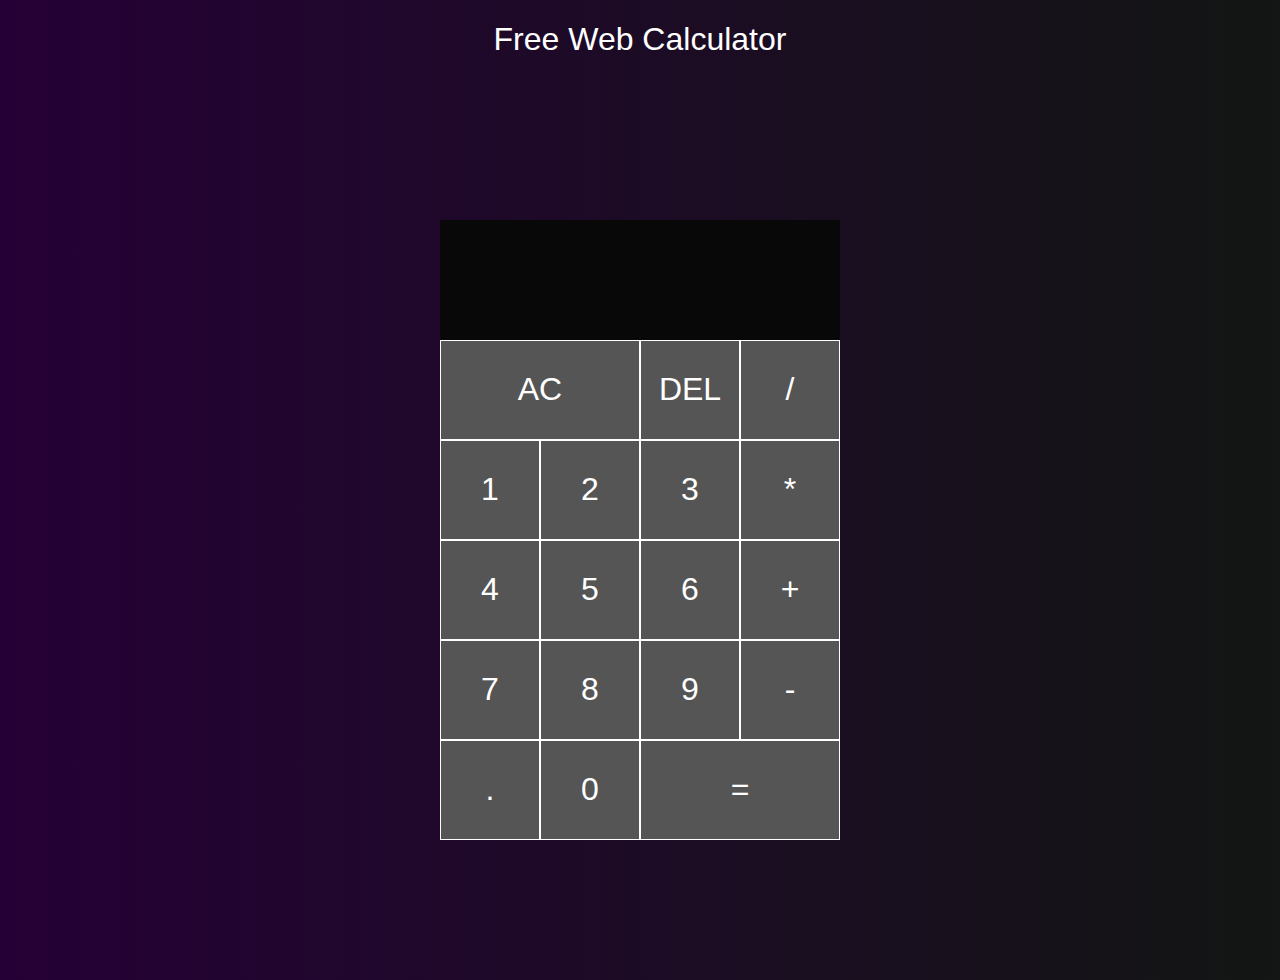
<file: index.html>
<!DOCTYPE html>
<html lang="en">
<head>
    <meta charset="UTF-8">
    <meta http-equiv="X-UA-Compatible" content="IE=edge">
    <meta name="viewport" content="width=device-width, initial-scale=1.0">
    <title>Calculator</title>
    <link rel="stylesheet" href="calculator.css">
    <script src="calculator.js" defer></script>
</head>
<body>
    <h1>Free Web Calculator</h1>
    <div class="calculator-grid">
        <div class="output">
            <div data-previous-operand class="previous-operand"></div>
            <div data-current-operand class="current-operand"></div>
        </div>
         <button data-all-clear class="span-two">AC</button>
         <button data-delete>DEL</button>
         <button data-operation>/</button>
         <button data-number>1</button>
         <button data-number>2</button>
         <button data-number>3</button>
         <button data-operation>*</button>
         <button data-number>4</button>
         <button data-number>5</button>
         <button data-number>6</button>
         <button data-operation>+</button>
         <button data-number>7</button>
         <button data-number>8</button>
         <button data-number>9</button>
         <button data-operation>-</button>
         <button data-number>.</button>
         <button data-number>0</button>
         <button data-equals class="span-two">=</button>


     </div>

     <script src="calculator.js"></script>

</body>
</html>
</file>
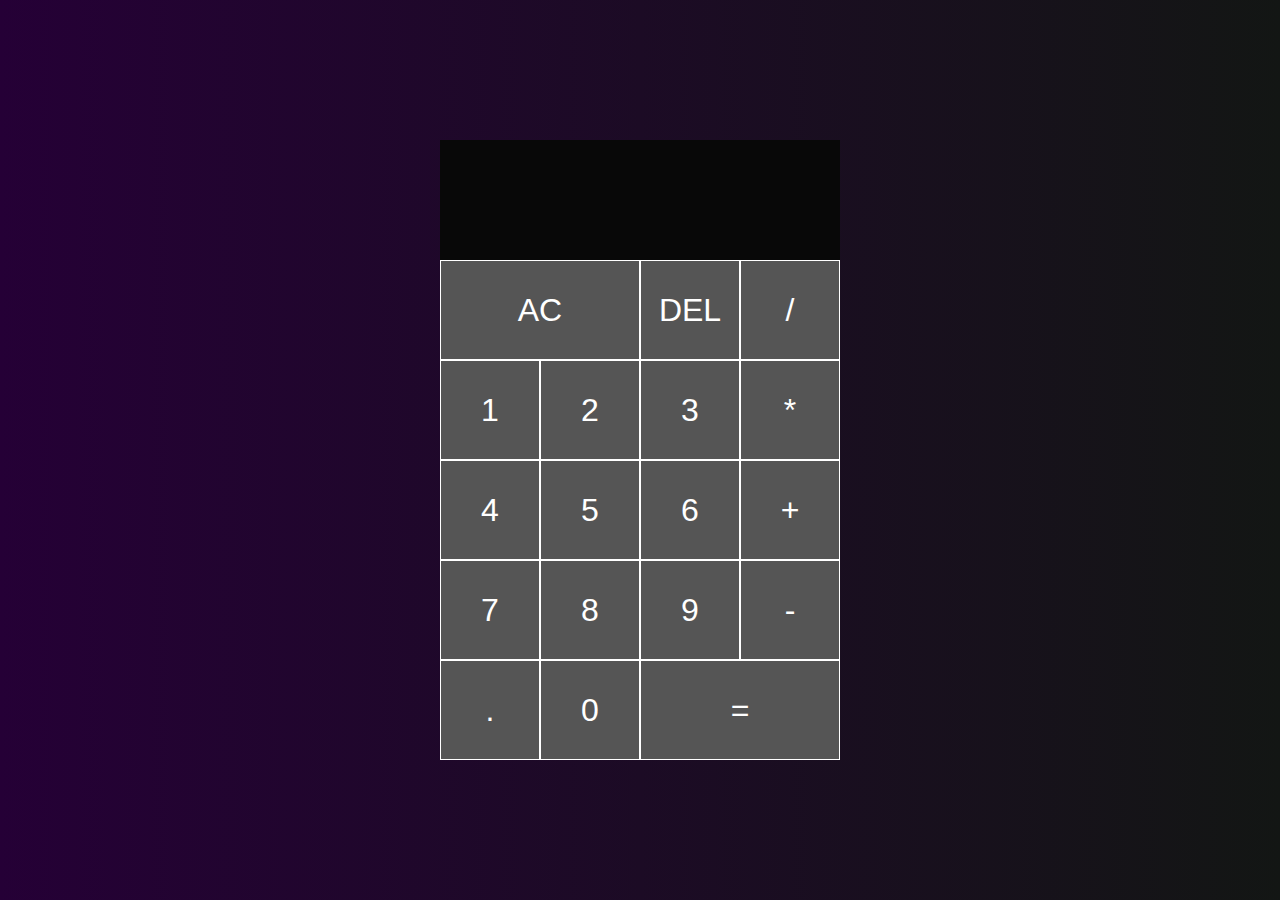
<file: calculator.html>
<!DOCTYPE html>
<html lang="en">
<head>
    <meta charset="UTF-8">
    <meta http-equiv="X-UA-Compatible" content="IE=edge">
    <meta name="viewport" content="width=device-width, initial-scale=1.0">
    <title>Calculator</title>
    <link rel="stylesheet" href="calculator.css">
    <script src="calculator.js" defer></script>
</head>
<body>
    <div class="calculator-grid">
        <div class="output">
            <div data-previous-operand class="previous-operand"></div>
            <div data-current-operand class="current-operand"></div>
        </div>
         <button data-all-clear class="span-two">AC</button>
         <button data-delete>DEL</button>
         <button data-operation>/</button>
         <button data-number>1</button>
         <button data-number>2</button>
         <button data-number>3</button>
         <button data-operation>*</button>
         <button data-number>4</button>
         <button data-number>5</button>
         <button data-number>6</button>
         <button data-operation>+</button>
         <button data-number>7</button>
         <button data-number>8</button>
         <button data-number>9</button>
         <button data-operation>-</button>
         <button data-number>.</button>
         <button data-number>0</button>
         <button data-equals class="span-two">=</button>


     </div>

     <script src="calculator.js"></script>

</body>
</html>
</file>
<file: calculator.css>
*, *::before, *::after {
    box-sizing: border-box;
    font-family: Gotham Rounded, sans-serif;
    font-weight: normal;
  }

h1{
    text-align: center;
    color: white;
    
}
  
  body {
    padding: 0;
    margin: 0;
    background: linear-gradient(to right, #250036, #131614);
  }
  
  .calculator-grid {
    display: grid;
    justify-content: center;
    align-content: center;
    min-height: 100vh;
    grid-template-columns: repeat(4, 100px);
    grid-template-rows: minmax(120px, auto) repeat(5, 100px);
  }
  
  .calculator-grid > button {
    cursor: pointer;
    font-size: 2rem;
    border: 1px solid white;
    outline: none;
    background-color: #555;
    color: #ffff;
  }
  
  .calculator-grid > button:hover {
    background-color: rgba(255, 255, 255, .9);
    color:rgba(8, 8, 8, 0.993);
  }
  
  .span-two {
    grid-column: span 2;
  }
  
  .output {
    grid-column: 1 / -1;
    background-color: rgba(8, 8, 8, 0.993);
    display: flex;
    align-items: flex-end;
    justify-content: space-around;
    flex-direction: column;
    padding: 10px;
    word-wrap: break-word;
    word-break: break-all;
  }
  
  .output .previous-operand {
    color: rgba(221, 201, 201, 0.75);
    font-size: 1.5rem;
  }
  
  .output .current-operand {
    color: white;
    font-size: 2.5rem;
  }
</file>
